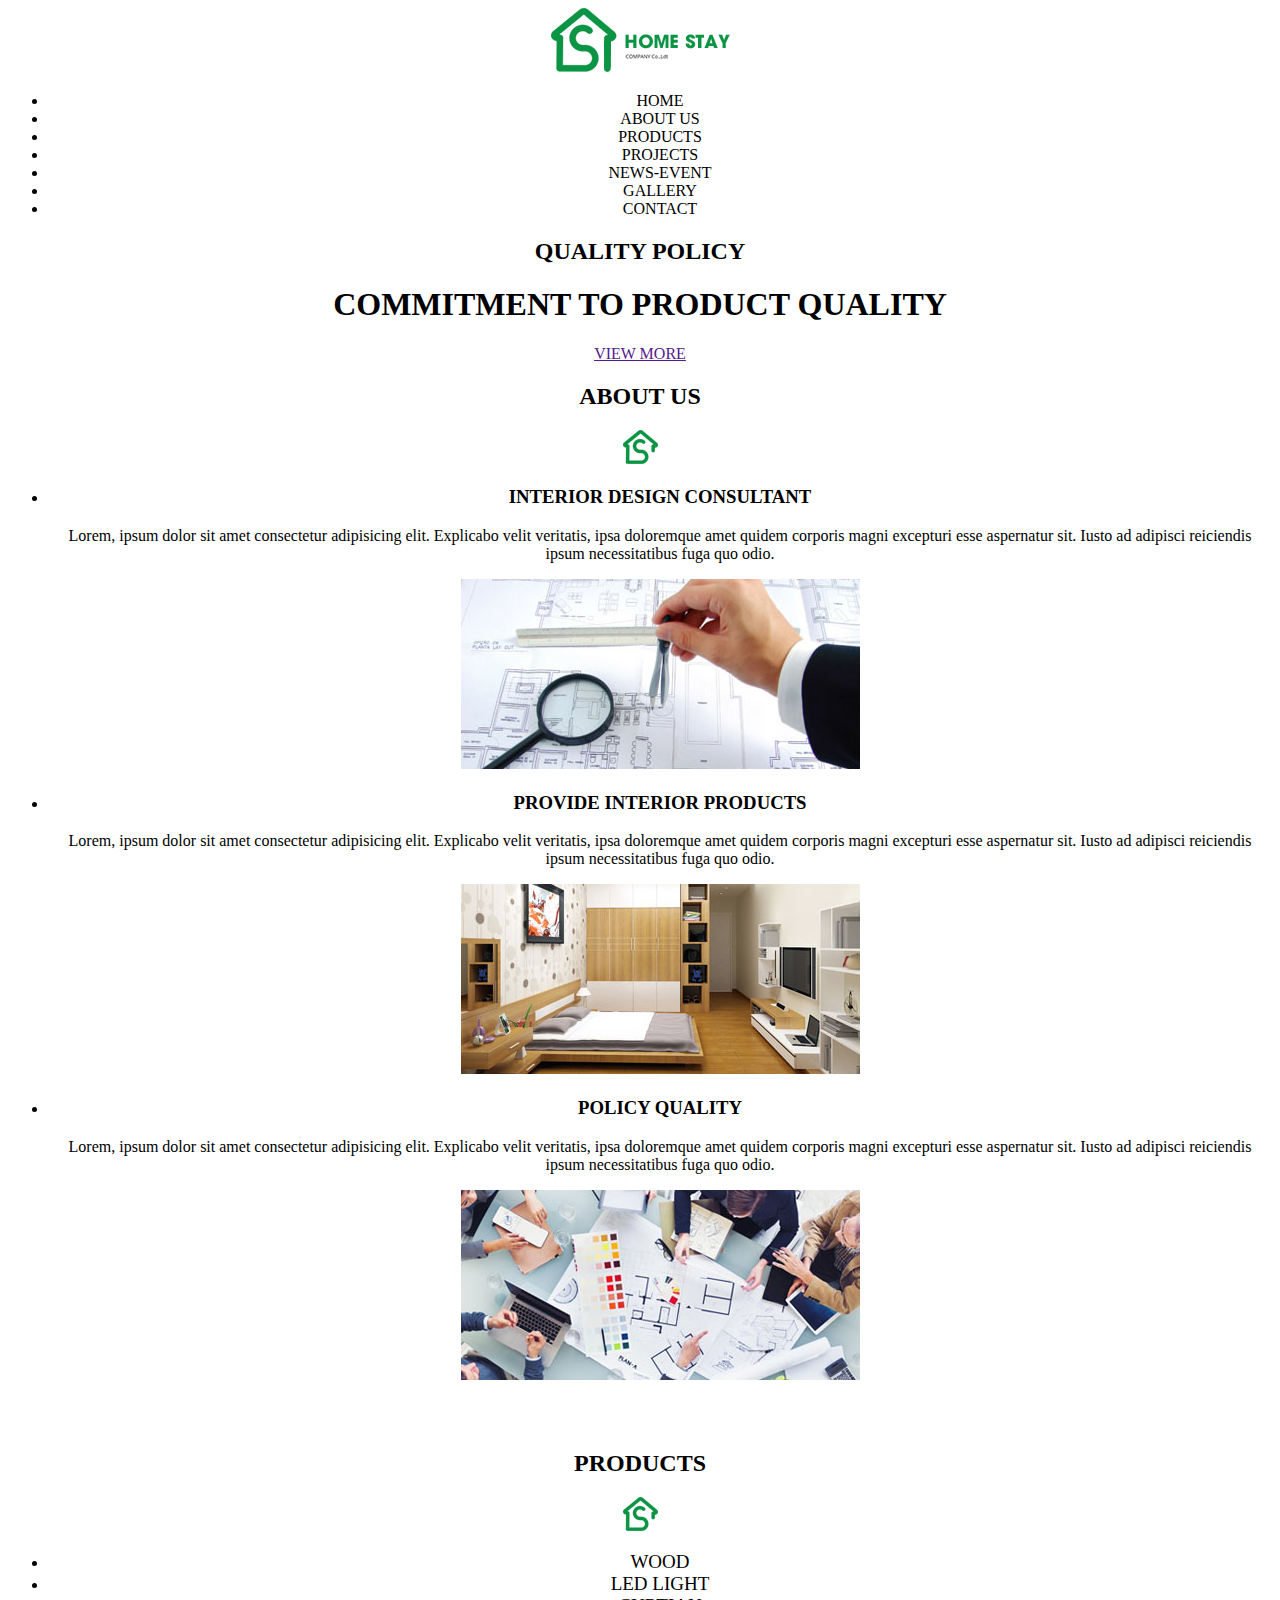
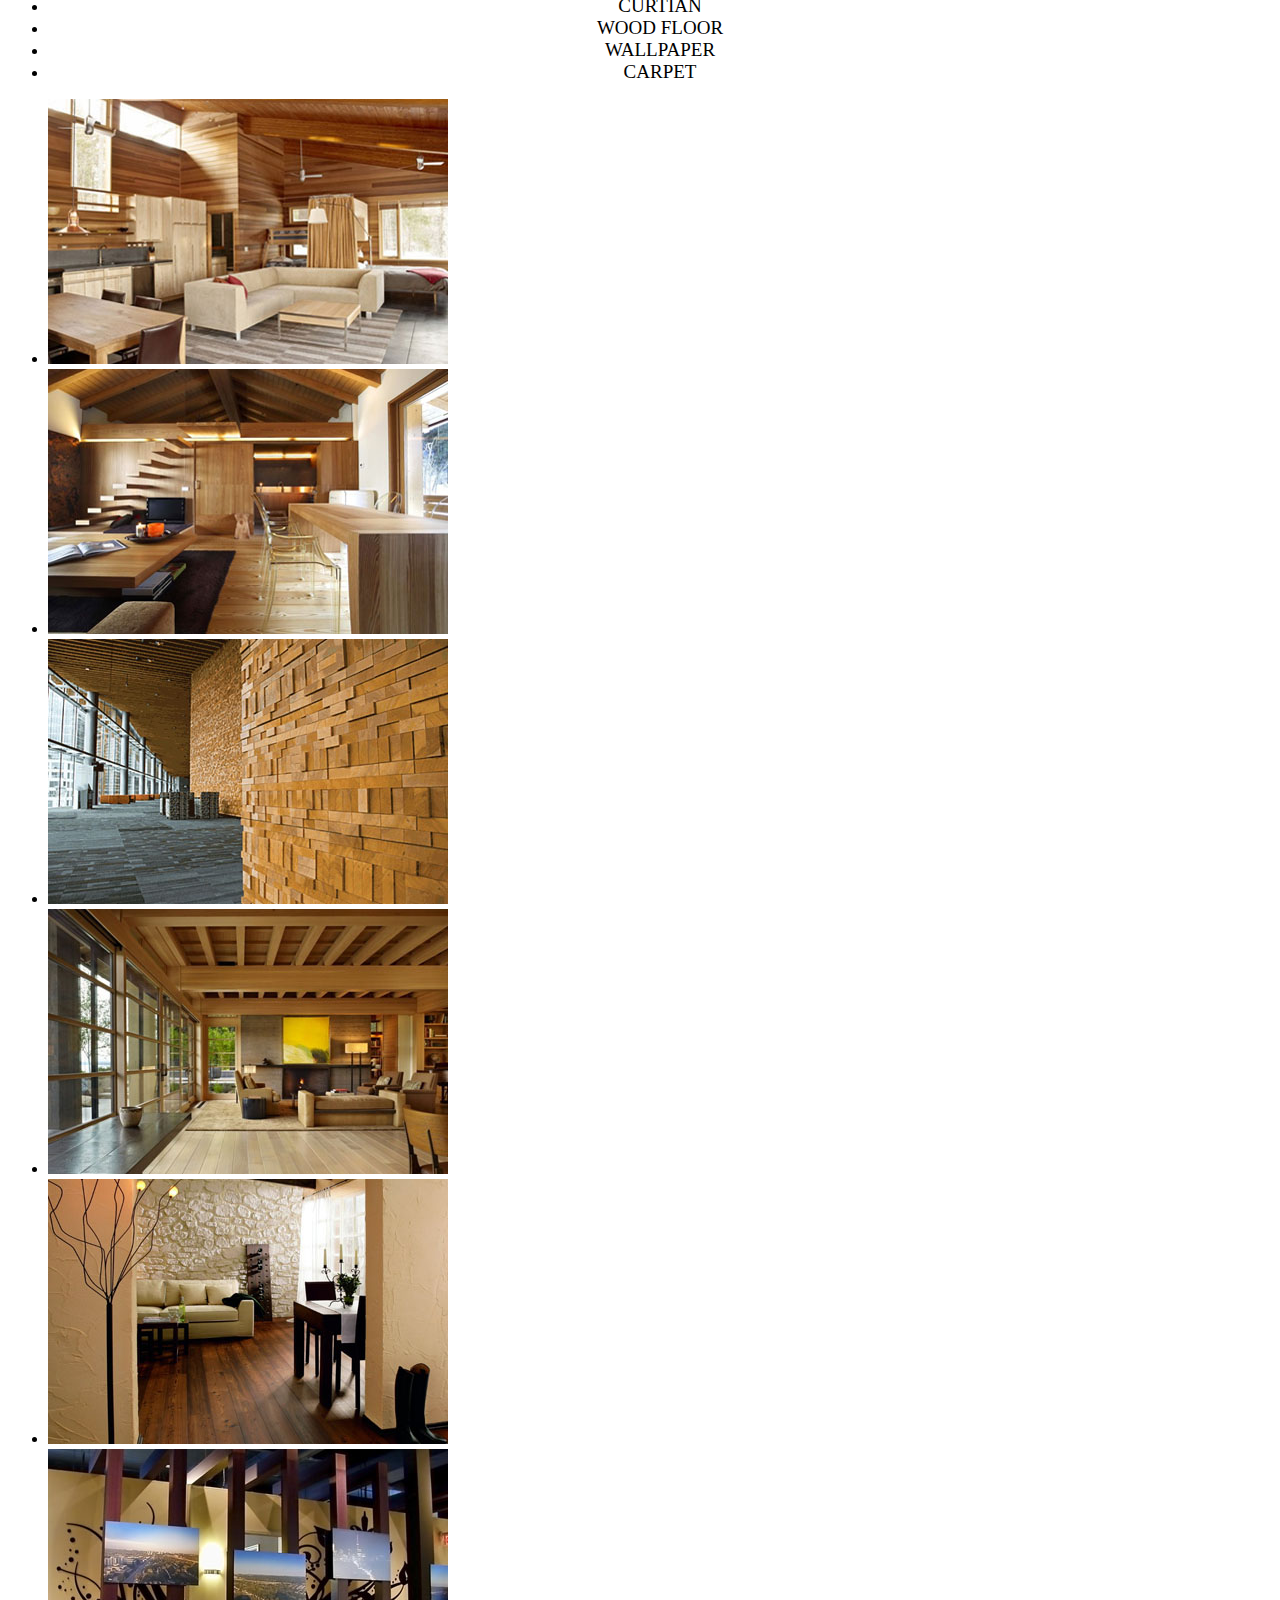
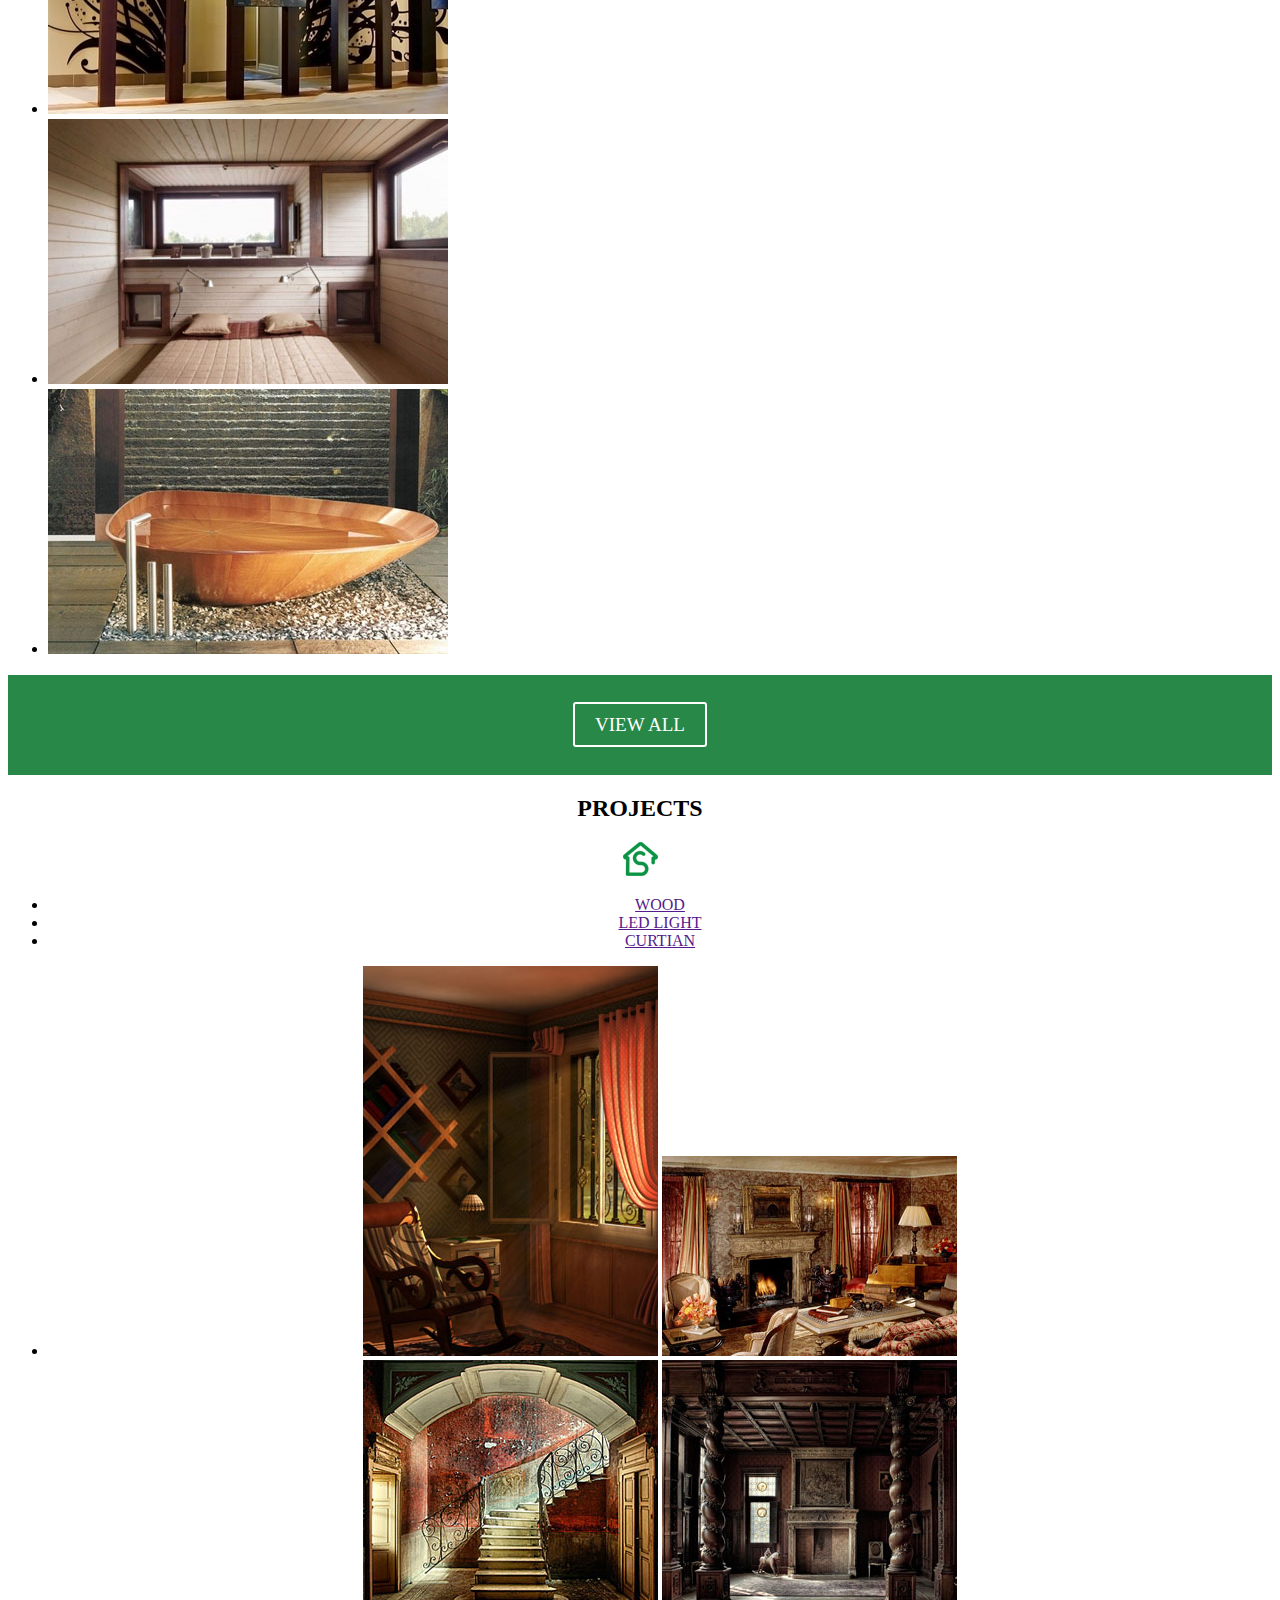
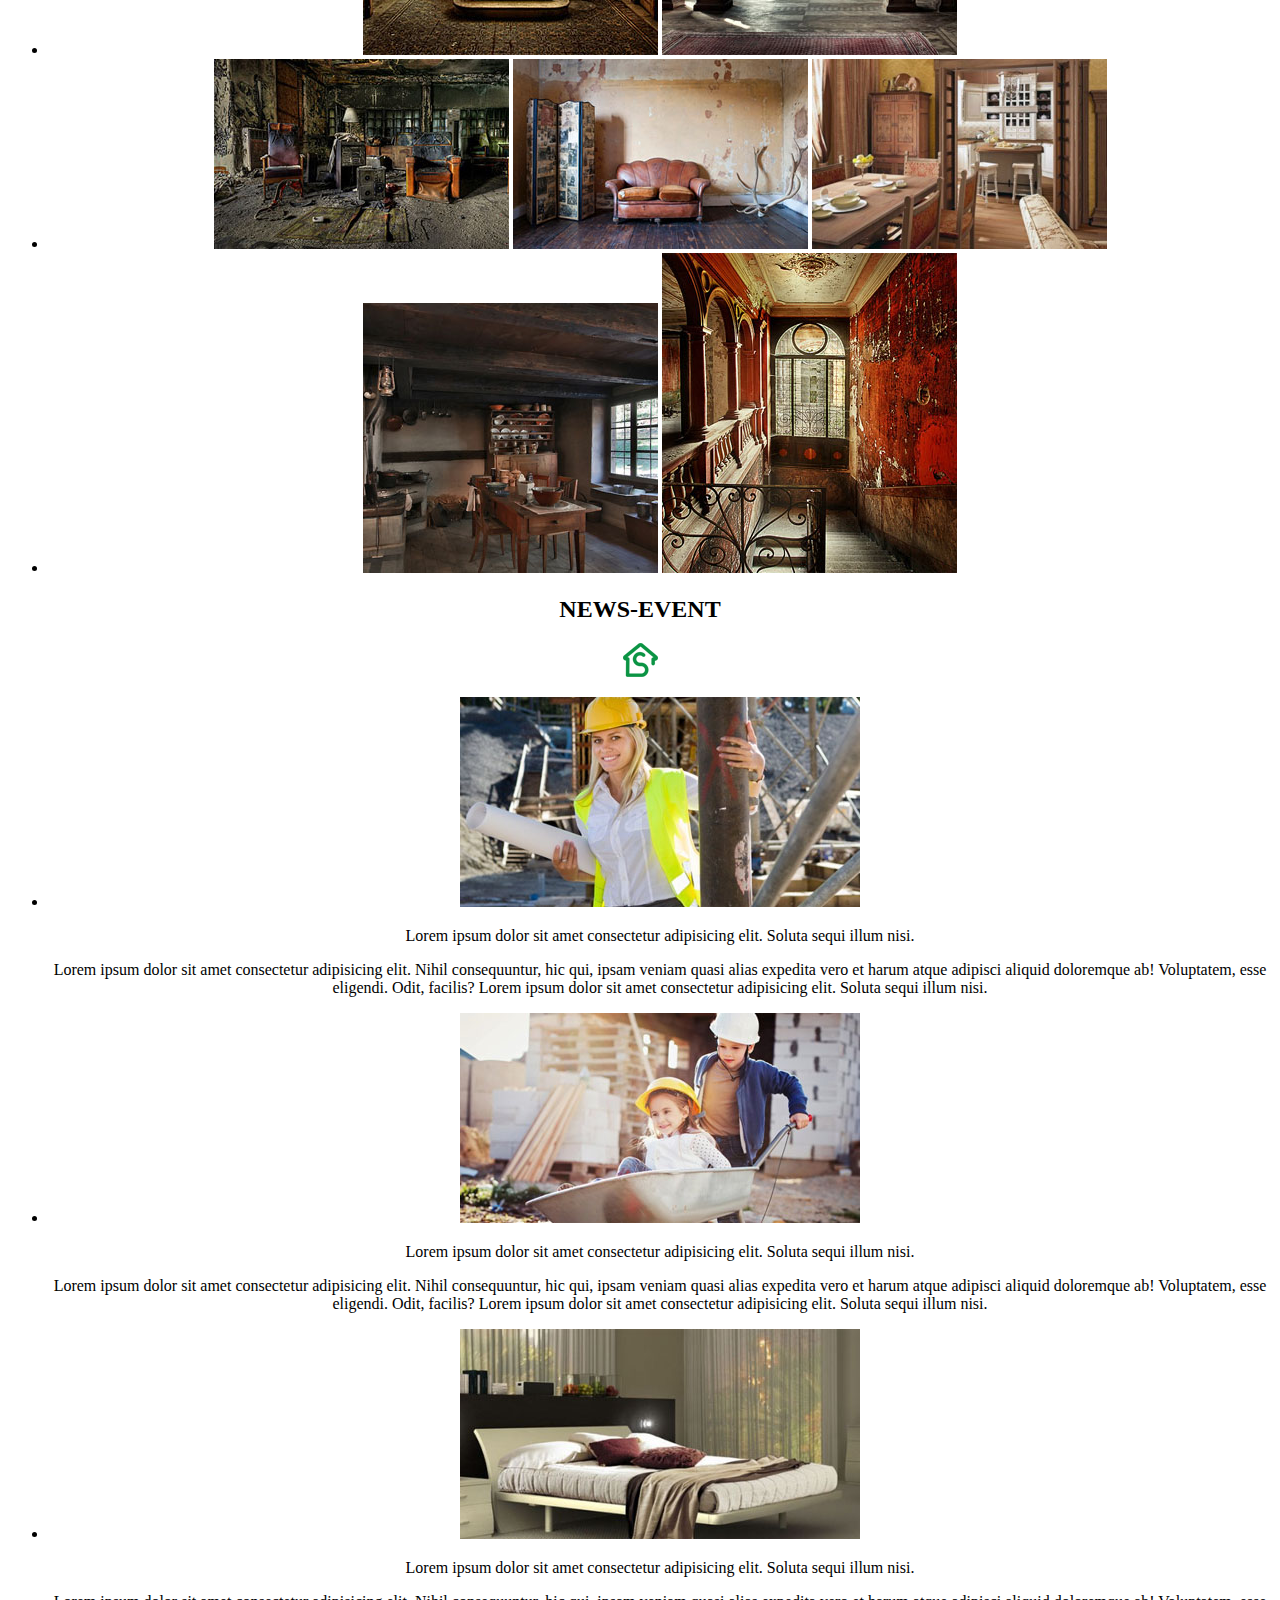
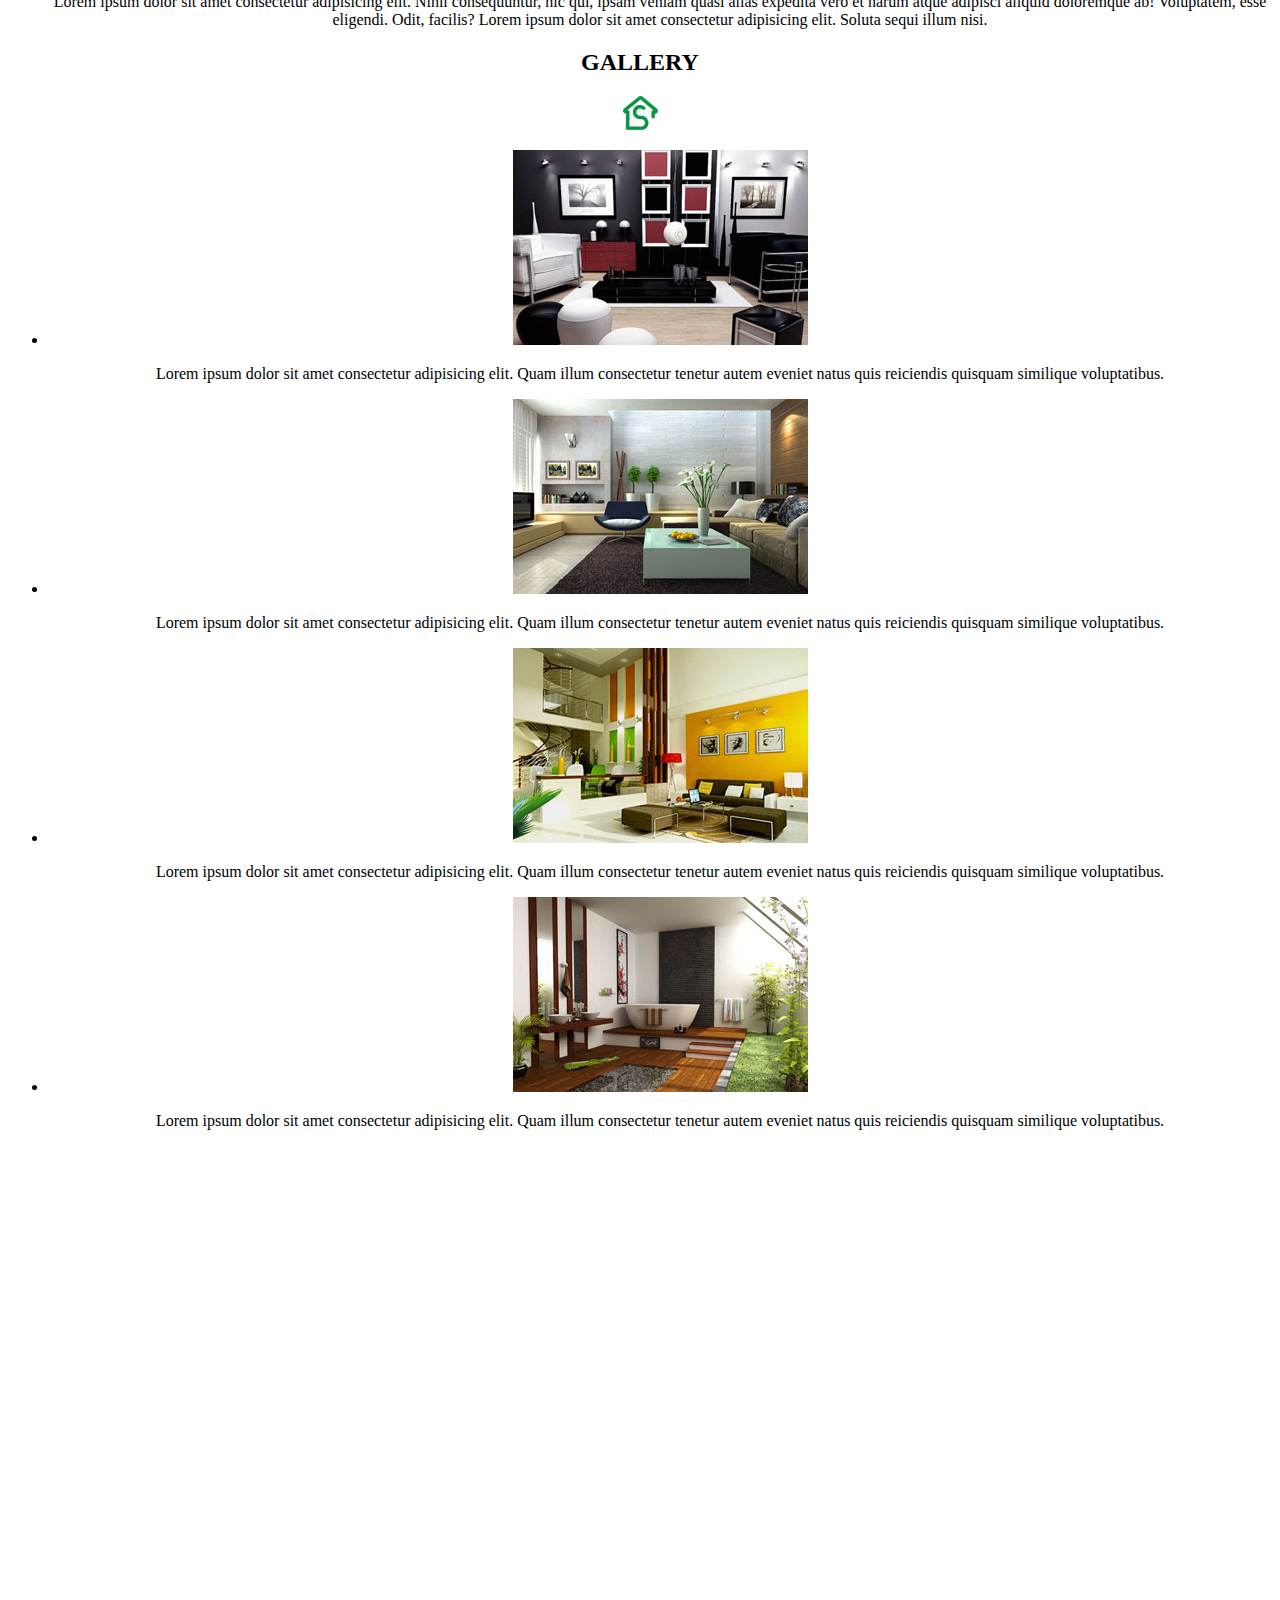
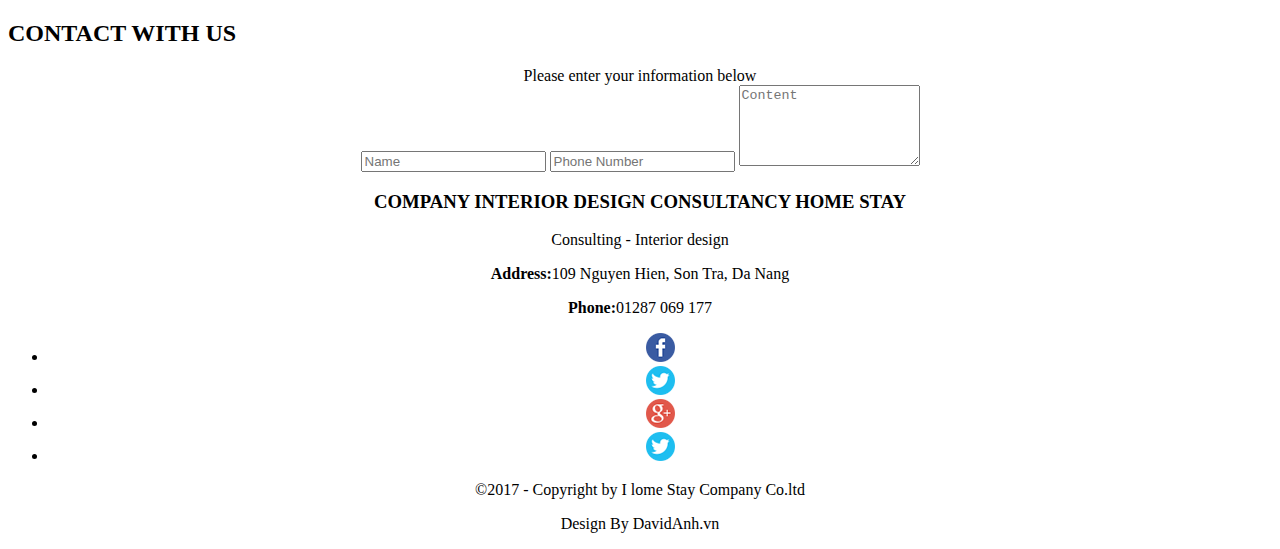
<file: template/index.html>
<!DOCTYPE html>
<html lang="en">
<head>
  <meta charset="UTF-8">
  <meta name="viewport" content="width=device-width, initial-scale=1.0">
  <meta http-equiv="X-UA-Compatible" content="ie=edge">
  <link rel="stylesheet" href="../css/style.css">
  <title>Home Stay</title>
</head>
<body>
  <!-- header -->
  <header>
    <div class="container">
      <a href=""><img src="../images/logo.png" alt=""></a>
      <ul class="nav-lists">
        <li class="nav-item">HOME</li>
        <li class="nav-item">ABOUT US</li>
        <li class="nav-item">PRODUCTS</li>
        <li class="nav-item">PROJECTS</li>
        <li class="nav-item">NEWS-EVENT</li>
        <li class="nav-item">GALLERY</li>
        <li class="nav-item">CONTACT</li>
      </ul>
    </div>
  </header>
  <!-- content -->
  <main>
    <!-- banner -->
    <section class="section-banner">
      <div>
        <h2>QUALITY POLICY</h2>
        <h1>COMMITMENT TO PRODUCT QUALITY</h1>
        <a href="">VIEW MORE</a>
      </div>
    </section>
    <!-- about us -->
    <section class="section-aboutus">
      <div class="container">
        <div class="section-title">
          <h2>ABOUT US</h2>
          <img src="../images/icon1.png" alt="">
        </div>
        <ul class="aboutus-lists">
          <li class="aboutus-item">
            <h3><span>INTERIOR</span> DESIGN CONSULTANT</h3>
            <p>Lorem, ipsum dolor sit amet consectetur adipisicing elit. Explicabo velit veritatis, ipsa doloremque amet quidem corporis magni excepturi esse aspernatur sit. Iusto ad adipisci reiciendis ipsum necessitatibus fuga quo odio.</p>
            <img src="../images/about1.jpg" alt="">
          </li>
          <li class="aboutus-item">
            <h3><span>PROVIDE</span> INTERIOR PRODUCTS</h3>
            <p>Lorem, ipsum dolor sit amet consectetur adipisicing elit. Explicabo velit veritatis, ipsa doloremque amet quidem corporis magni excepturi esse aspernatur sit. Iusto ad adipisci reiciendis ipsum necessitatibus fuga quo odio.</p>
            <img src="../images/about2.jpg" alt="">
          </li>
          <li class="aboutus-item">
            <h3><span>POLICY</span> QUALITY</h3>
            <p>Lorem, ipsum dolor sit amet consectetur adipisicing elit. Explicabo velit veritatis, ipsa doloremque amet quidem corporis magni excepturi esse aspernatur sit. Iusto ad adipisci reiciendis ipsum necessitatibus fuga quo odio.</p>
            <img src="../images/about3.jpg" alt="">
          </li>
        </ul>
      </div>
    </section>
    <!-- products -->
    <section class="section-product">
      <div class="container">
        <div class="section-title">
          <h2>PRODUCTS</h2>
          <img src="../images/icon1.png" alt="">
          <ul class="tabs">
            <li class="tabs-item"><a href="">WOOD</a></li>
            <li class="tabs-item"><a href="">LED LIGHT</a></li>
            <li class="tabs-item"><a href="">CURTIAN</a></li>
            <li class="tabs-item"><a href="">WOOD FLOOR</a></li>
            <li class="tabs-item"><a href="">WALLPAPER</a></li>
            <li class="tabs-item"><a href="">CARPET</a></li>
          </ul>  
        </div>
      </div>
      <ul class="products-lists">
        <li class="products-item"><a href=""><img src="../images/pro1.jpg" alt=""></a></li>
        <li class="products-item"><a href=""><img src="../images/pro2.jpg" alt=""></a></li>
        <li class="products-item"><a href=""><img src="../images/pro3.jpg" alt=""></a></li>
        <li class="products-item"><a href=""><img src="../images/pro4.jpg" alt=""></a></li>
        <li class="products-item"><a href=""><img src="../images/pro5.jpg" alt=""></a></li>
        <li class="products-item"><a href=""><img src="../images/pro6.jpg" alt=""></a></li>
        <li class="products-item"><a href=""><img src="../images/pro7.jpg" alt=""></a></li>
        <li class="products-item"><a href=""><img src="../images/pro8.jpg" alt=""></a></li>
      </ul>
      <div class="viewall">
        <a href="#">VIEW ALL</a>
      </div>
    </section>
    <!-- projects -->
    <section class="section-project">
      <div class="container">
        <div class="section-title">
          <h2>PROJECTS</h2>
          <img src="../images/icon1.png" alt="">
          <ul class="tabs">
            <li class="tabs-item"><a href="">WOOD</a></li>
            <li class="tabs-item"><a href="">LED LIGHT</a></li>
            <li class="tabs-item"><a href="">CURTIAN</a></li>
          </ul>
        </div>
        <ul class="project-lists">
          <li class="project-item">
            <img src="../images/img1.jpg" alt="">
            <img src="../images/img5.jpg" alt="">
          </li>
          <li class="project-item">
            <img src="../images/img2.jpg" alt="">
            <img src="../images/img6.jpg" alt="">
          </li>
          <li class="project-item">
            <img src="../images/img3.jpg" alt="">
            <img src="../images/img7.jpg" alt="">
            <img src="../images/img8.jpg" alt="">
          </li>
          <li class="project-item">
            <img src="../images/img4.jpg" alt="">
            <img src="../images/img9.jpg" alt="">
          </li>
        </ul>
      </div>
    </section>
    <!-- news-event -->
    <section class="section-newevent">
      <div class="container">
        <div class="section-title">
          <h2>NEWS-EVENT</h2>
          <img src="../images/icon1.png" alt="">
        </div>
        <ul class="newevent-lists">
          <li class="newevent-item">
            <img src="../images/event1.jpg" alt="">
            <p>Lorem ipsum dolor sit amet consectetur adipisicing elit. Soluta sequi illum nisi.</p>
            <p>Lorem ipsum dolor sit amet consectetur adipisicing elit. Nihil consequuntur, hic qui, ipsam veniam quasi alias expedita vero et harum atque adipisci aliquid doloremque ab! Voluptatem, esse eligendi. Odit, facilis? Lorem ipsum dolor sit amet consectetur adipisicing elit. Soluta sequi illum nisi.</p>
          </li>
          <li class="newevent-item">
            <img src="../images/event2.jpg" alt="">
            <p>Lorem ipsum dolor sit amet consectetur adipisicing elit. Soluta sequi illum nisi.</p>
            <p>Lorem ipsum dolor sit amet consectetur adipisicing elit. Nihil consequuntur, hic qui, ipsam veniam quasi alias expedita vero et harum atque adipisci aliquid doloremque ab! Voluptatem, esse eligendi. Odit, facilis? Lorem ipsum dolor sit amet consectetur adipisicing elit. Soluta sequi illum nisi.</p>
          </li>
          <li class="newevent-item">
            <img src="../images/event3.jpg" alt="">
            <p>Lorem ipsum dolor sit amet consectetur adipisicing elit. Soluta sequi illum nisi.</p>
            <p>Lorem ipsum dolor sit amet consectetur adipisicing elit. Nihil consequuntur, hic qui, ipsam veniam quasi alias expedita vero et harum atque adipisci aliquid doloremque ab! Voluptatem, esse eligendi. Odit, facilis? Lorem ipsum dolor sit amet consectetur adipisicing elit. Soluta sequi illum nisi.</p>
          </li>
        </ul>
      </div>
    </section>
    <!-- gallery -->
    <section class="section-gallery">
      <div class="container">
        <div class="section-title">
          <h2>GALLERY</h2>
          <img src="../images/icon1.png" alt="">
        </div>
        <ul class="gallery-lists">
          <li class="gallery-item">
            <a href=""><img src="../images/gal1.jpg" alt=""></a>
            <p>Lorem ipsum dolor sit amet consectetur adipisicing elit. Quam illum consectetur tenetur autem eveniet natus quis reiciendis quisquam similique voluptatibus.</p>
          </li>
          <li class="gallery-item">
            <a href=""><img src="../images/gal2.jpg" alt=""></a>
            <p>Lorem ipsum dolor sit amet consectetur adipisicing elit. Quam illum consectetur tenetur autem eveniet natus quis reiciendis quisquam similique voluptatibus.</p>
          </li>
          <li class="gallery-item">
            <a href=""><img src="../images/gal3.jpg" alt=""></a>
            <p>Lorem ipsum dolor sit amet consectetur adipisicing elit. Quam illum consectetur tenetur autem eveniet natus quis reiciendis quisquam similique voluptatibus.</p>
          </li>
          <li class="gallery-item">
            <a href=""><img src="../images/gal4.jpg" alt=""></a>
            <p>Lorem ipsum dolor sit amet consectetur adipisicing elit. Quam illum consectetur tenetur autem eveniet natus quis reiciendis quisquam similique voluptatibus.</p>
          </li>
        </ul>
      </div>
    </section>
    <!-- map -->
    <section class="section-map">
      <iframe src="https://www.google.com/maps/embed?pb=!1m10!1m8!1m3!1d15336.298782730117!2d108.18437569999999!3d16.0616132!3m2!1i1024!2i768!4f13.1!5e0!3m2!1svi!2s!4v1512654314034" width="1580" height="450" frameborder="0" style="border:0" allowfullscreen></iframe>
    </section>
    <!-- contact -->
    <section class="section-contact">
      <div>
        <h2>CONTACT WITH US</h2>
      </div>
      <div class="container">
        <div class="contact-component contact-form">
          <span>Please enter your information below</span>
          <form action="">
            <input type="text" placeholder="Name">
            <input type="text" placeholder="Phone Number">
            <textarea rows="5" type="text" placeholder="Content"></textarea>
          </form>
        </div>
        <div class="contact-component contact-info">
          <h3>COMPANY INTERIOR DESIGN CONSULTANCY HOME STAY</h3>
          <p>Consulting - Interior design</p>
          <p><strong>Address:</strong>109 Nguyen Hien, Son Tra, Da Nang</p>
          <p><strong>Phone:</strong>01287 069 177</p>
          <ul>
            <li><a href=""></a><img src="../images/facebook.png" alt=""></li>
            <li><a href=""></a><img src="../images/twiter.png" alt=""></li>
            <li><a href=""></a><img src="../images/googleplus.png" alt=""></li>
            <li><a href=""></a><img src="../images/twiter.png" alt=""></li>
          </ul>
        </div>
      </div>
    </section>
  </main>
  <!-- footer -->
  <footer>
    <div class="container">
      <p>&copy2017 - Copyright by I lome Stay Company Co.ltd</p>
      <p>Design By <span>DavidAnh.vn</span></p>
    </div>
  </footer>
</body>
</html>
</file>
<file: css/style.css>
@font-face {
  font-family: 'UTMAvo';
  src: url('UTMAvo.eot') format('embedded-opentype');
  font-weight: normal;
  font-style: normal;
}

body{
	font-family:font-family: 'UTMAvo'; 	
}
	
/*headerBotContainer*/
.header{
	width: 100%;
	padding: 19px 0;
	background: #fff;
	overflow: hidden;
}
.headerInner{
	width: 1260px;
	margin: 0 auto;
}
#logo{
	display: inline-block;
	float: left;
	height: 69px;
    width: 181px;
	background: url(../images/logo.png) transparent no-repeat center;
}
.mainNavRight{
    float: right;
    border: 0;
    margin: 25px 0;
}
.navbar .nav{
    margin: 0;
}
.mainNavRight .nav > li {
    text-align: center;
    float: left;
	list-style: none;
	margin-left: 7px;
}
.mainNavRight .nav > li  > a{ 
	color: #282828;
	padding: 8px 20px;
	text-decoration: none;
    text-align: left;
    text-transform: uppercase;
    font-size: 14px;
    background: none;
}

.mainNavRight .nav > li > a:hover,
.mainNavRight .nav > li > a:focus{
	color: #f7b913;	
}
/**/
.section-banner{
	width: 100%;
	text-align: center;
}
.section-banner .img-banner{
	position: relative;
}
.section-banner .title-banner{
	width: 100%;
	text-align: center;
	position: absolute;
	left: 0;
	right: 0;
	top: 50%;
	color: #fff;
}
.h3-banner{
	
}
.section-about{
	width: 100%;
	text-align: center
}
#logo2{
	display: inline-block;
	float: left;
	height: 69px;
    width: 181px;
	background: url(../images/icon1.png) transparent no-repeat center;
	margin-left: 575px;
}
.about{
	text-align: center;
}
.statictisContainer{
	width: 100%;
	overflow: hidden;
	padding: 55px 0 45px;
	background: #e8eaed;

}
.statictisInner{
	width: 1000px;
	margin:0 auto;
}
.stt-row{
	width: 30%;
	float: left;
	padding-top: 100px;
	margin: -90px 33px 0px 0px;
}
.h3{
	text-align: center;
}
.container {
	text-align: center;
}
.section-product{
  clear:left;
  padding-top: 30px;
}
.product-menu li{
  float: left;
  list-style-type: none;
  padding: 10px 30px 10px;
  border-radius: 5px;
  text-align: center;
  margin-right:20px;
}
.section-product .product-menu{
  margin-left: 18%;
}
.section-product .content{
  clear:left;
}
.section-product a{
  color: black;
  text-decoration: none;
  font-size: 19px;
}
.product-img li{
  width: 25%;
  float:left;
  text-decoration: none;
  list-style-type: none;
}
.viewall{
  clear:both;
  background: #278848;
  text-align: center;
}
.viewall a{
  padding: 10px 20px 10px;
  line-height: 100px;
  color: white;
  border: 2px solid white;
  text-decoration: none;
  border-radius: 3px;
  position: relative;
}
.project{
  clear:left;
  padding-top: 30px;
}
.project-menu1 li{
  float: left;
  list-style-type: none;
  padding: 10px 30px 10px;
  border-radius: 5px;
  text-align: center;
  text-decoration: none;
}
.project a{
  color: black;
  text-decoration: none;
  font-size: 19px;
}
.group-content{
  float:left;
}
.project .content{
  clear: left;
}
</file>
